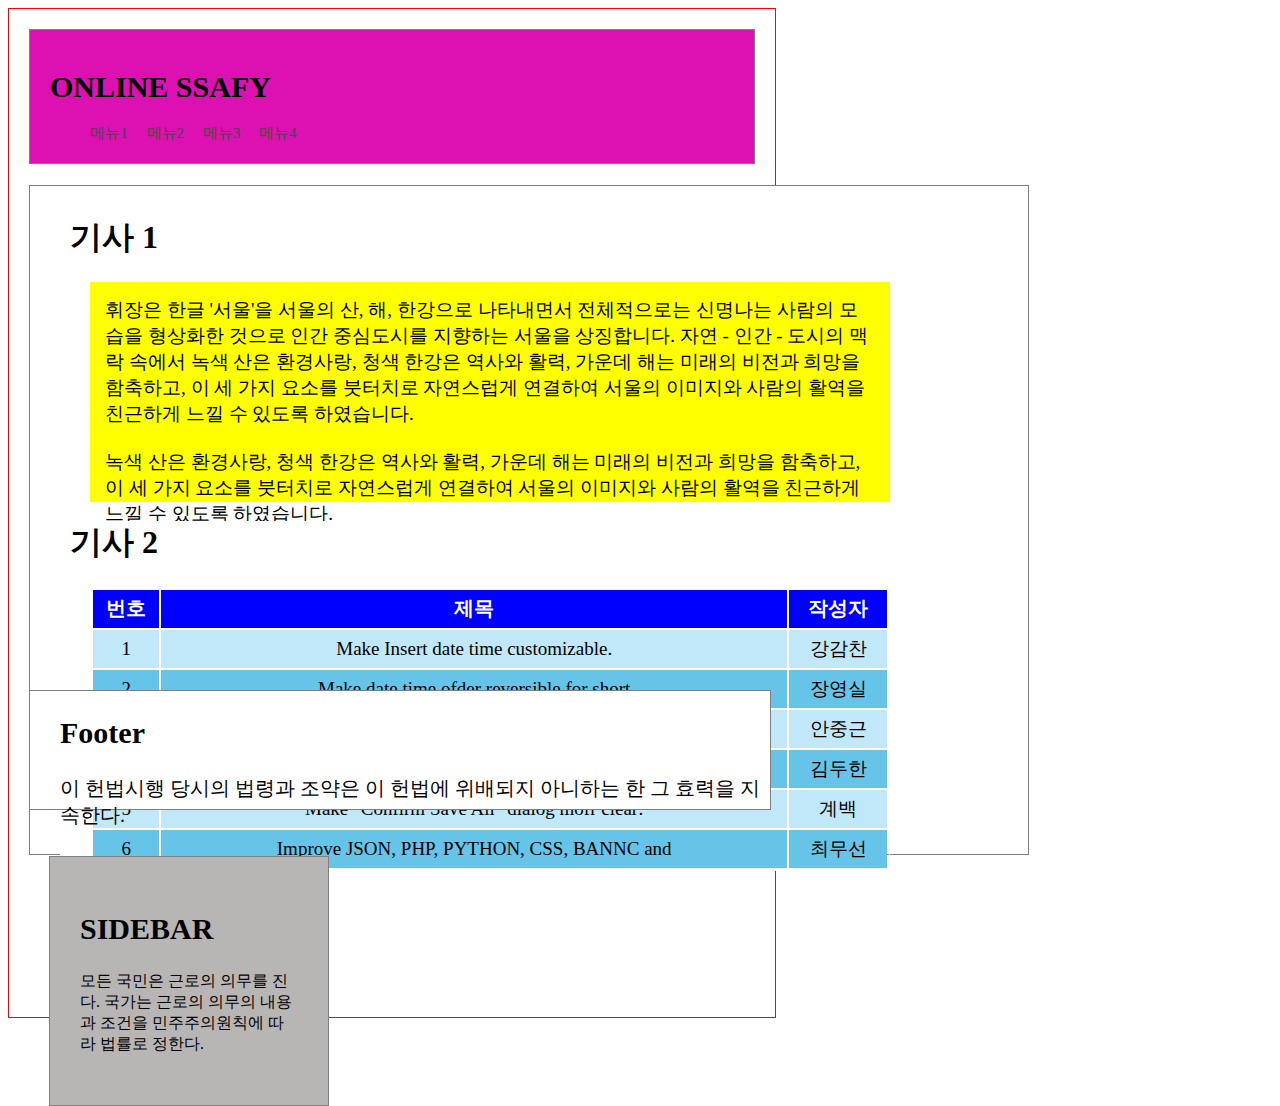
<file: secondWorldd/WebContent/exam/layout.html>
<!DOCTYPE html>
<html lang="en">

<head>
    <meta charset="UTF-8">
    <meta http-equiv="X-UA-Compatible" content="IE=edge">
    <meta name="viewport" content="width=device-width, initial-scale=1.0">
    <title>Exam/layout.html</title>
    <link rel="stylesheet" href="style.css">
</head>

<body>
    <div id="container">
        <div>
            <header>
                <h1>ONLINE SSAFY</h1>
                <span>메뉴1&nbsp&nbsp&nbsp&nbsp&nbsp메뉴2&nbsp&nbsp&nbsp&nbsp&nbsp메뉴3&nbsp&nbsp&nbsp&nbsp&nbsp메뉴4</span> 
            </header>
        </div>
        
        <div>
            <article>
                <section1>
                    <h1><b>기사 1</b></h1>
                        <p>
                            휘장은 한글 '서울'을 서울의 산, 해, 한강으로 나타내면서 전체적으로는 신명나는 사람의 모습을 
                            형상화한 것으로 인간 중심도시를 지향하는 서울을 상징합니다. 자연 - 인간 - 도시의 맥락 속에서 
                            녹색 산은 환경사랑, 청색 한강은 역사와 활력, 가운데 해는 미래의 비전과 희망을 함축하고, 이 세
                            가지 요소를 붓터치로 자연스럽게 연결하여 서울의 이미지와 사람의 활역을 친근하게 느낄 수 있도록 
                            하였습니다.                
                        <br><br>
                            녹색 산은 환경사랑, 청색 한강은 역사와 활력, 가운데 해는 미래의 비전과 희망을 함축하고, 이 세
                            가지 요소를 붓터치로 자연스럽게 연결하여 서울의 이미지와 사람의 활역을 친근하게 느낄 수 있도록 
                            하였습니다.
                        </p>  
                </section1>

                <section2>
                    <h1><b>기사 2</b></h1>
                    <table>
                        <thead>
                            <tr>
                                <th>번호</th>
                                <th>제목</th>
                                <th>작성자</th>
                            </tr>
                        </thead>
                        <tbody>
                            <tr class = "class1">
                                <td>1</td>
                                <td>Make Insert date time customizable.</td>
                                <td>강감찬</td>
                            </tr>
                            <tr class = "class2">
                                <td>2</td>
                                <td>Make date time ofder reversible for short</td>
                                <td>장영실</td>
                            </tr>
                            <tr class = "class1">
                                <td>3</td>
                                <td>Add Insert Date/Time commands shortcut</td>
                                <td>안중근</td>
                            </tr>
                            <tr class = "class2">
                                <td>4</td>
                                <td>Fix regression: no error message when locked</td>
                                <td>김두한</td>
                            </tr>
                            <tr class = "class1">
                                <td>5</td>
                                <td>Make "Confirm Save All" dialog mofr clear:</td>
                                <td>계백</td>
                            </tr>
                            <tr class = "class2">
                                <td>6</td>
                                <td>Improve JSON, PHP, PYTHON, CSS, BANNC and</td>
                                <td>최무선</td>
                            </tr>
                        </tbody>
                    </table>
                </section2>
            </article>
        </div>

        <div>
            <aside>
                <h2><b>SIDEBAR</b></h2>
                    <p>
                        모든 국민은 근로의 의무를 진다. 국가는 근로의 의무의 내용과 조건을 민주주의원칙에 따라 법률로 정한다. 
                    </p>
            </aside>
        </div>

        <div>
            <footer>
                <h2><b>Footer</b></h2>
                <p>
                    이 헌법시행 당시의 법령과 조약은 이 헌법에 위배되지 아니하는 한 그 효력을 지속한다.
                </p>
            </footer>
        </div>  
    </div> 
</body>


</html>
</file>
<file: secondWorldd/WebContent/exam/style.css>
*{
    box-sizing: border-box;
}
.container{
    width: 60%;
    height: 1010%;
}

body{
    border: 1px solid red;
    font-family:'Times New Roman', Times, serif;
    width: 60%;
    height: 1010px;
}

div>header{
    border: 1px solid gray;
    background-color: rgb(221, 17, 177);
    padding: 20px;
    text-align: left;
    font-size: 15px;
    color: black;
    margin: 20px;
}

div>header>span{
    padding: 30px;
    color: rgb(71, 70, 70);
    margin-left: 1.5%;
}

div>article{
    float: left;
    border: 1px solid gray;
    margin-left: 20px;
    margin-top: 1px;
    padding: 30px;
    background-color: white;
    width: 1000px;
    height: 670px;
}

div>article>section1>h1{
    margin-top: 0.1px;
    margin-left: 10px;
}

div>article>section1>p{
    float: left;
    padding:15px;
    width: 800px;
    background-color:yellow;
    font-size: 19px;
    height: 220px;
    margin-top: 0.5px;
    margin-left: 30px ;
}

div>article>section2{
    float: left;
    width: 800px;
    height: 5px;
    background-color: white;
    height: 350px;
}

div>article>section2>h1{
    margin-top: 0.1px;
    margin-left: 10px;
}

div>article>section2>table{
    border: 1px solid white;
    float: left;
    width: 800px;    
    margin-top: 0.1px;
    margin-left: 30px ;
}

div>article>section2>table>thead{
    background-color: blue;
    color: white;
    font-size: 20px;
    text-align: center;
    height: 38px;
}

.class1{
    background-color: rgb(192, 232, 248);
    color: black;
    font-size: 19px;
    text-align: center;
    height: 38px;
}

.class2{
    background-color: rgb(102, 196, 233);
    color: black;
    font-size: 19px;
    text-align: center;
    height: 38px;
}

aside{
    float: right;
    width: 280px;
    height: 250px; /* only for demonstration, should be removed */
    background: #b8b5b5;
    float: left;
    border: 1px solid gray;
    margin-left: 40px;
    margin-top: 1px;
    padding: 30px;
}
aside>h2{
    font-size: 30px;
}

footer{
    position: absolute;
    bottom: 0;
    border: 1px solid gray;
    width: 58%;
    height: 120px;
    margin-top: 20px;
    margin-bottom: 90px;
    margin-left: 20px;
    background-color:white;
    color: black;
}

footer>h2{
    font-size: 30px;
    margin-left: 30px;
}

footer>p{
    font-size: 20px;
    margin-left: 30px;
}
</file>
